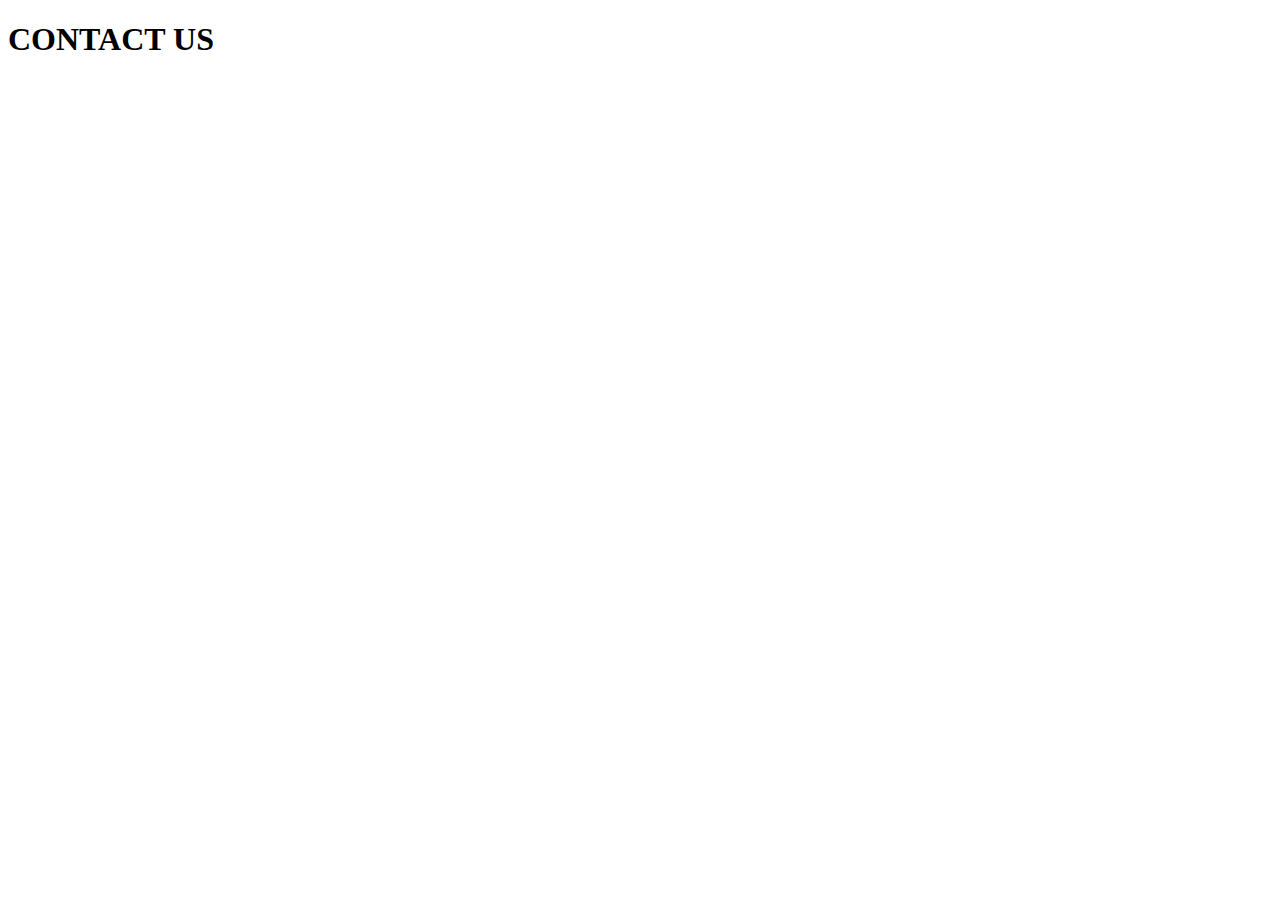
<file: contact.html>
<!DOCTYPE html>
<html lang="en">
  <head>
    <meta charset="UTF-8" />
    <meta http-equiv="X-UA-Compatible" content="IE=edge" />
    <meta name="viewport" content="width=device-width, initial-scale=1.0" />
    <title>Contact us</title>
  </head>
  <body>
    <h1>CONTACT US</h1>
  </body>
</html>
</file>
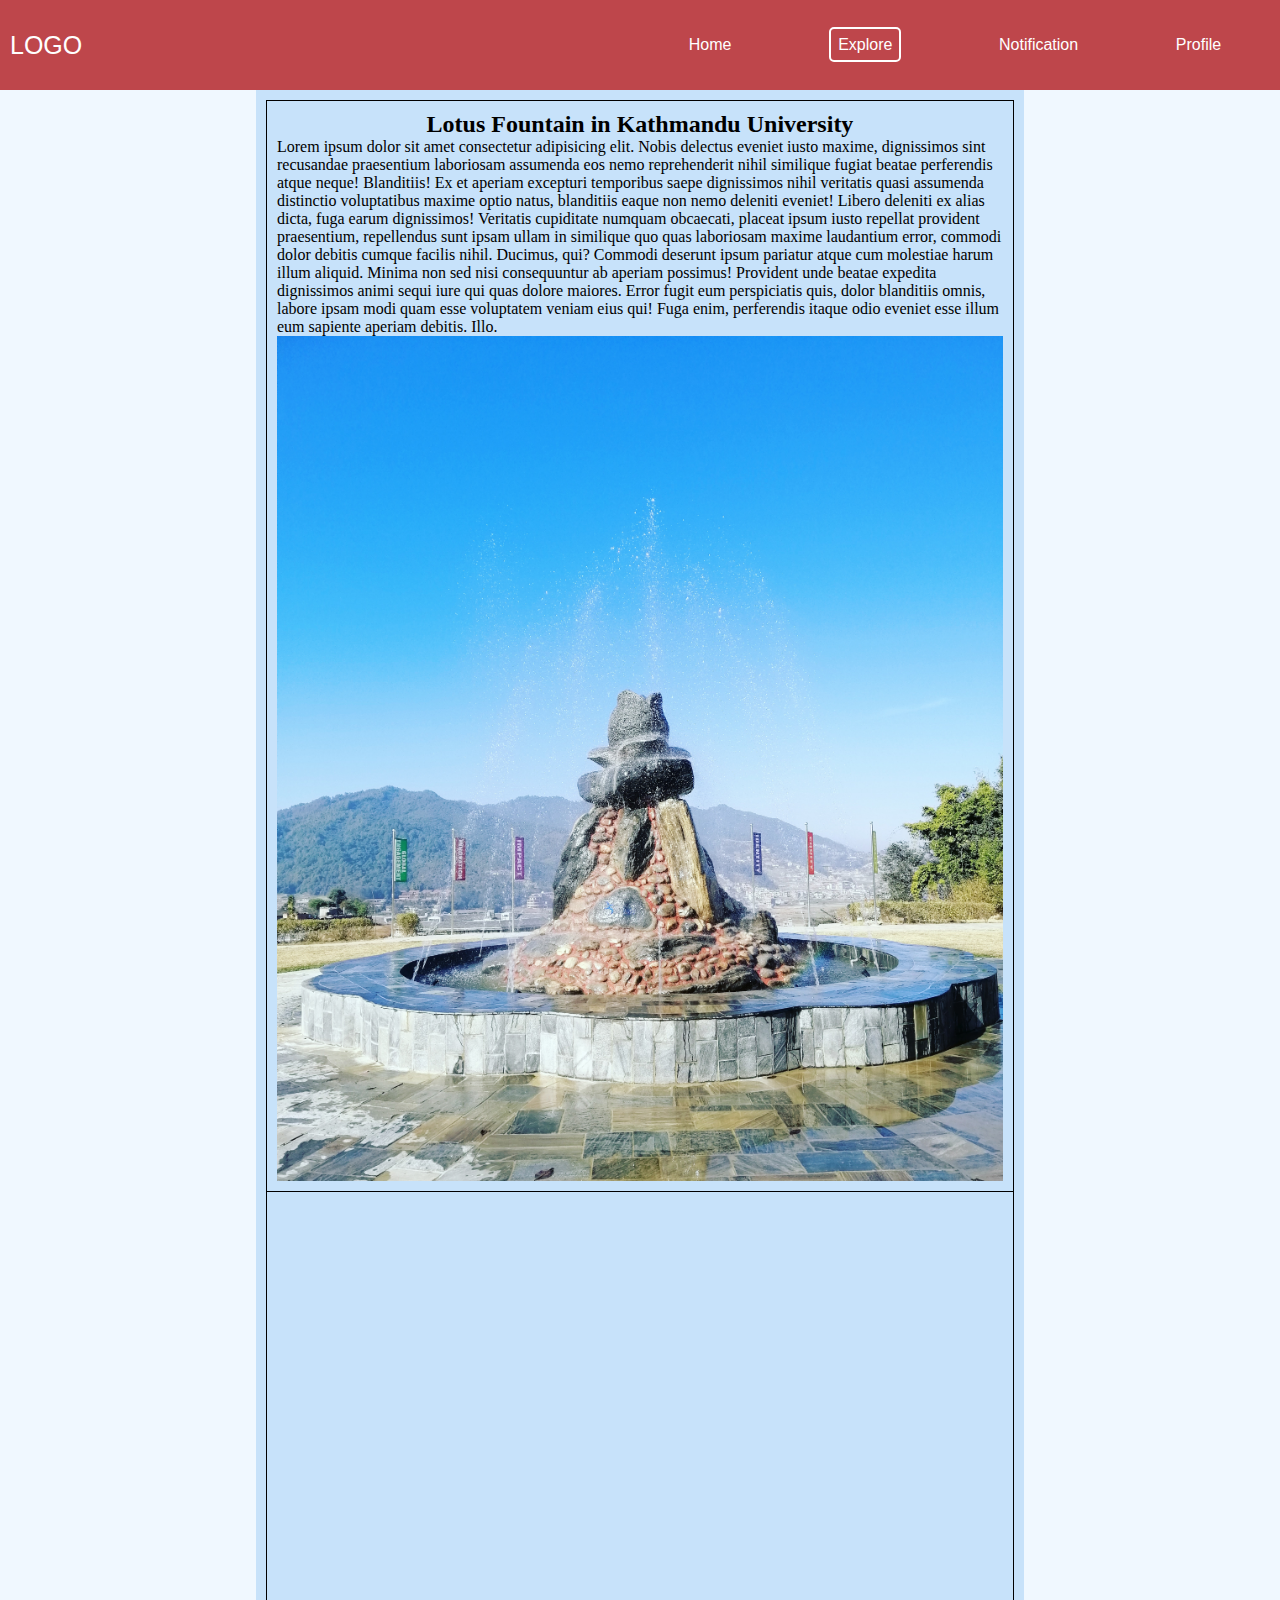
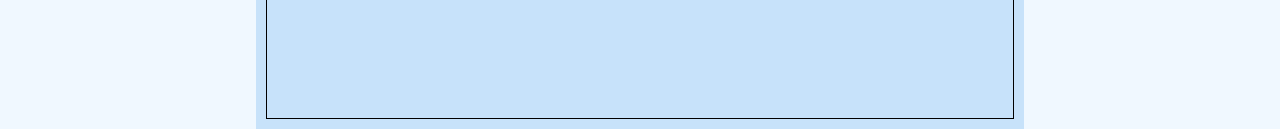
<file: explore.html>
<!DOCTYPE html>
<html lang="en">
  <head>
    <meta charset="UTF-8" />
    <meta http-equiv="X-UA-Compatible" content="IE=edge" />
    <meta name="viewport" content="width=device-width, initial-scale=1.0" />
    <title>Explore</title>
    <link rel="stylesheet" href="./style.css" />
    <style>
      #main {
        width: 60vw;
        background-color: rgb(199, 226, 250);
        transform: translateX(20vw);
        padding: 10px;
      }
      .content {
        padding: 10px;
        width: 100%;
        display: flex;
        flex-direction: column;
        justify-content: center;
        align-items: center;
        border: 1px solid;
        border-bottom: none;
      }
      .content:last-child {
        border-bottom: 1px solid;
      }
      img,
      iframe {
        width: 100%;
      }
    </style>
  </head>
  <body>
    <nav>
      <div id="logo">LOGO</div>
      <div id="links">
        <ul>
          <li><a href="./dashboard.html">Home</a></li>
          <li><a id="active" href="./explore.html">Explore</a></li>
          <li><a href="#">Notification</a></li>
          <li><a href="./profile.html">Profile</a></li>
        </ul>
      </div>
    </nav>
    <div id="main">
      <div class="content">
        <h2>Lotus Fountain in Kathmandu University</h2>
        <p>
          Lorem ipsum dolor sit amet consectetur adipisicing elit. Nobis
          delectus eveniet iusto maxime, dignissimos sint recusandae praesentium
          laboriosam assumenda eos nemo reprehenderit nihil similique fugiat
          beatae perferendis atque neque! Blanditiis! Ex et aperiam excepturi
          temporibus saepe dignissimos nihil veritatis quasi assumenda
          distinctio voluptatibus maxime optio natus, blanditiis eaque non nemo
          deleniti eveniet! Libero deleniti ex alias dicta, fuga earum
          dignissimos! Veritatis cupiditate numquam obcaecati, placeat ipsum
          iusto repellat provident praesentium, repellendus sunt ipsam ullam in
          similique quo quas laboriosam maxime laudantium error, commodi dolor
          debitis cumque facilis nihil. Ducimus, qui? Commodi deserunt ipsum
          pariatur atque cum molestiae harum illum aliquid. Minima non sed nisi
          consequuntur ab aperiam possimus! Provident unde beatae expedita
          dignissimos animi sequi iure qui quas dolore maiores. Error fugit eum
          perspiciatis quis, dolor blanditiis omnis, labore ipsam modi quam esse
          voluptatem veniam eius qui! Fuga enim, perferendis itaque odio eveniet
          esse illum eum sapiente aperiam debitis. Illo.
        </p>
        <img src="./assets/IMG_20190130_180011_844.jpg" alt="" />
      </div>
      <div class="content">
        <iframe
          width="900"
          height="506"
          src="https://www.youtube.com/embed/UB1O30fR-EE"
          title="YouTube video player"
          frameborder="0"
          allow="accelerometer; autoplay; clipboard-write; encrypted-media; gyroscope; picture-in-picture"
          allowfullscreen
        ></iframe>
      </div>
    </div>
  </body>
</html>
</file>
<file: style.css>
* {
  margin: 0;
  padding: 0;
  box-sizing: border-box;
}

/* @import url("https://fonts.googleapis.com/css2?family=Montserrat&family=Poppins:wght@400;700&display=swap"); */

body {
  background-color: aliceblue;
}
:root {
  --a: 10px;
}

nav {
  font-family: "Poppins", sans-serif;
  width: 100vw;
  height: 10vh;
  background-color: #be464b;
  display: flex;
  justify-content: space-between;
  align-items: center;
  padding: 10px;
  color: #fff;
}
#logo {
  font-size: 25px;
}
#links {
  width: 50%;
}

nav ul {
  list-style: none;
  display: flex;
  align-items: center;
  justify-content: space-around;
}

nav ul a {
  text-decoration: none;
  color: #fff;
}

#active {
  border: 2px solid #fff;
  padding: 7px;
  border-radius: 5px;
}
</file>
